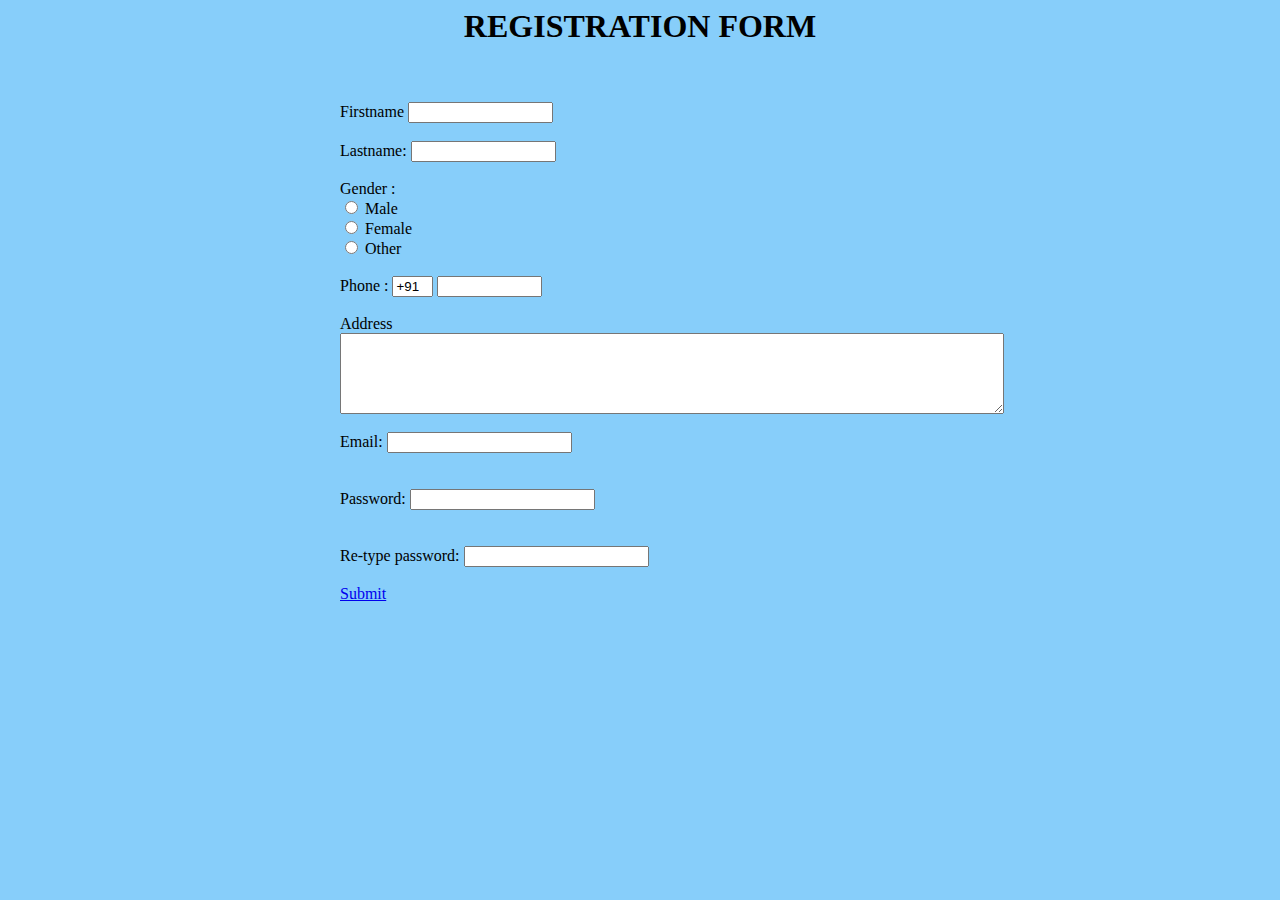
<file: Register.html>
<html>
    <head>
        <script>
            function validate() {
                var Firstname =
                    document.forms.RegForm.firstname.value;
                var Lastname =
                    document.forms.RegForm.lastname.value;
                var Gender =
                    document.forms.RegForm.Name.value;
                var Phone =
                    document.forms.RegForm.phone.value;
                
                var Address =
                    document.forms.RegForm.address.value;
                var regEmail=/^\w+([\.-]?\w+)*@\w+([\.-]?\w+)*(\.\w{2,3})+$/g;  
                var regPhone=/^\d{10}$/;                                        
                var regName = /\d+$/g;  
                var Email =
                    document.forms.RegForm.email.value;
                var password =
                    document.forms.RegForm.password.value; 
                var Re-type password =
                    document.forms.RegForm.repass.value;                                 
 
                if (Firstname == "" || regName.test(Firstname)) {
                    window.alert("Please enter your name properly.");
                    name.focus();
                    return false;
                }
                if (Lastname == "" || regName.test(Lastname)) {
                    window.alert("Please enter your name properly.");
                    name.focus();
                    return false;
                }
                if (Gender == "" ) {
                    window.alert("Please select your gender properly.");
                    name.focus();
                    return false;
                }
                if (Phone == "" || ) {
                    window.alert("Please enter your name phone no properly.");
                    name.focus();
                    return false;
                }
 
                if (Address == "") {
                    window.alert("Please enter your address.");
                    address.focus();
                    return false;
                }
                 
                if (Email == "" || !regEmail.test(Email)) {
                    window.alert("Please enter a valid e-mail address.");
                    email.focus();
                    return false;
                }
                  
                if (Password == "") {
                    alert("Please enter your password");
                    password.focus();
                    return false;
                }
                if (Re-type password == "" || !regPassword.test(Re-type password)) {
                    window.alert("Please enter your name properly.");
                    name.focus();
                    return false;
                }
                if (Gender.selectedIndex == -1) {
                    alert("Please enter your course.");
                    what.focus();
                    return false;
                }
 
                if(password.length <6){
                    alert("Password should be atleast 6 character long");
                    password.focus();
                    return false;
 
                }
                if (phone == "" || !regPhone.test(phone)) {
                    alert("Please enter valid phone number.");
                    phone.focus();
                    return false;
                }
 
                return true;
            }
        </script>
 
        <style>
            div {
                box-sizing: border-box;
                width: 100%;
                border: 100px solid black;
                float: left;
                align-content: center;
                align-items: center;
            }
 
            form {
                margin: 0 auto;
                width: 600px;
            }
        </style>
    </head>
 
    <body bgcolor="Lightskyblue"></body>
        <h1 style="text-align: center;">REGISTRATION FORM</h1>
        <form name="RegForm" onsubmit="return validate()" method="post">
 

              
                <br>  
                <br>  
                <form name="RegForm" onsubmit="return validate()" method="post">
                <label> Firstname </label>         
                <input type="text" name="firstname" size="15"/> <br> <br>  
                <label> Lastname: </label>            
                <input type="text" name="lastname"size="15"/> <br> <br>  
                <label>   
                Gender :  
                </label><br>  
                <input type="radio" name="male"/> Male <br>  
                <input type="radio" name="female"/> Female <br>  
                <input type="radio" name="other"/> Other  
                <br>  
                <br>  
                  
                <label>   
                Phone :  
                </label>  
                <input type="text" name="country code" value="+91" size="2"/>   
                <input type="text" name="phone" size="10"/> <br> <br>  
                Address  
                <br>  
                <textarea cols="80" rows="5" value="address">  
                </textarea>  
                <br> <br>  
                Email:  
                <input type="email" name="email"/> <br>    
                <br> <br>  
                Password:  
                <input type="Password" name="pass"> <br>   
                <br> <br>  
                Re-type password:  
                <input type="Password"  name="repass"> <br> <br> 
                
                
            <a href ="login.html" >Submit</a>
            
                
            </form>
                 
                </body>  
                </html>
</file>
